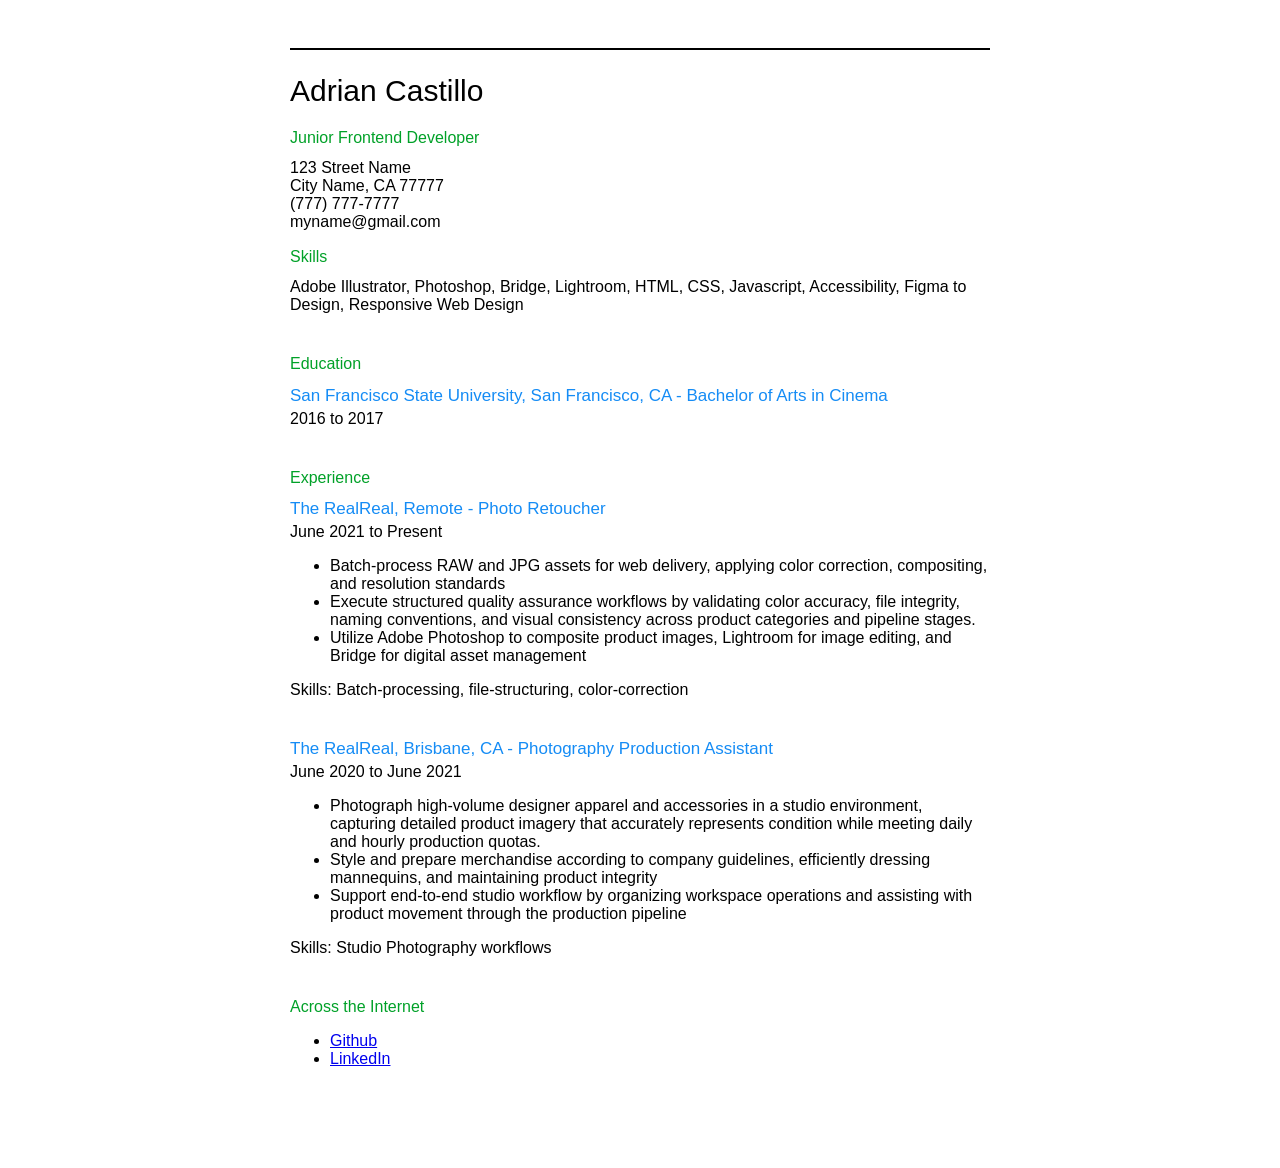
<file: index.html>
<!DOCTYPE html>
<html lang="en">
<head>
  <meta charset="UTF-8">
  <meta name="viewport" content="width=device-width, initial-scale=1.0">
  <title>Adrian's Resume</title>

  <meta property="og:title" content="Adrian's Resume">
  <meta property="og:description" content="Adrian Castillo's resume showcasing skills, education, and work experience.">
  <meta property="og:image" content="https://example.com/resume-image.jpg">
  <meta property="og:url" content="https://example.com/resume.html">
  
  <link rel="stylesheet" href="styles.css">

  <link rel="icon" href="smiley-favicon.svg" type="image/svg+xml">
</head>

  <body>
    <div class="container">
      <hr>
      <h1>Adrian Castillo</h1>
   
    
    <h2>Junior Frontend Developer</h2>
    <p>
      123 Street Name<br>
      City Name, CA 77777<br>
      (777) 777-7777 <br>
      myname@gmail.com
    </p>


    <section>
        <h2>Skills</h2>
        <p> Adobe Illustrator, Photoshop, Bridge, Lightroom, HTML, CSS, Javascript, Accessibility, Figma to Design, Responsive Web Design</p>
    </section>

    <section>
        <h2>Education</h2>
        <h3>San Francisco State University, San Francisco, CA - Bachelor of Arts in Cinema</h3>
        <p> 2016 to 2017</p>
    </section>

    <section>
      <h2>Experience</h2>
      <h3> The RealReal, Remote - Photo Retoucher</h3>
      <p> June 2021 to Present</p>
      <ul>
        <li> Batch-process RAW and JPG assets for web delivery, applying color correction, compositing, and resolution standards </li>
        <li> Execute structured quality assurance workflows by validating color accuracy, file integrity, naming conventions, and visual consistency across product categories and pipeline stages.</li>
        <li> Utilize Adobe Photoshop to composite product images, Lightroom for image editing, and Bridge for digital asset management</li>
      </ul>
      <p>Skills: Batch-processing, file-structuring, color-correction </p>
    </section>

    <section>
      <h3> The RealReal, Brisbane, CA - Photography Production Assistant</h3>
      <p> June 2020 to June 2021</p>
      <ul>
        <li> Photograph high-volume designer apparel and accessories in a studio environment, capturing detailed product imagery that accurately represents condition while meeting daily and hourly production quotas.</li>
        <li> Style and prepare merchandise according to company guidelines, efficiently dressing mannequins, and maintaining product integrity</li>
        <li> Support end-to-end studio workflow by organizing workspace operations and assisting with product movement through the production pipeline</li>
      </ul>
      <p>Skills: Studio Photography workflows</p>
    </section>

    <section>
    <h2>Across the Internet</h2>
    <ul>
      <li><a href="https://github.com/adriancastllo" target="_blank" rel="noopener">Github</a></li>
      <li><a href="https://www.linkedin.com/in/adrianjcast/" target="_blank" rel="noopener">LinkedIn</a></li>
    </ul>
    </section>
  </div>


  </body>
  </html>
</file>
<file: styles.css>
body {
  margin: 0;
  font-family: Arial, Helvetica, sans-serif;
  background: #fff;
}

p {
  margin-top: 4px;
}

.container {
  max-width: 700px;
  margin: 0 auto;
  padding: 24px 40px 60px;
}

section {
  margin-bottom: 40px;
}

hr {
  border: none;
  height: 2px;
  background: black;
  width: 100%;
  margin: 24px 0px;
}

h1 {
  font-size: 30px;
  font-weight: normal;
}

h2 {
  font-size: 16px;
  font-weight: normal;
  color: #00a128;
  line-height: 1.2;
  margin-bottom: 12px;
  margin-top: 8px;
  padding: 0;
}

h3 {
  font-size: 17px;
  font-weight: normal;
  color: rgb(21, 140, 245);
  margin-bottom: 4px;
  margin-top: 0px;
}
</file>
